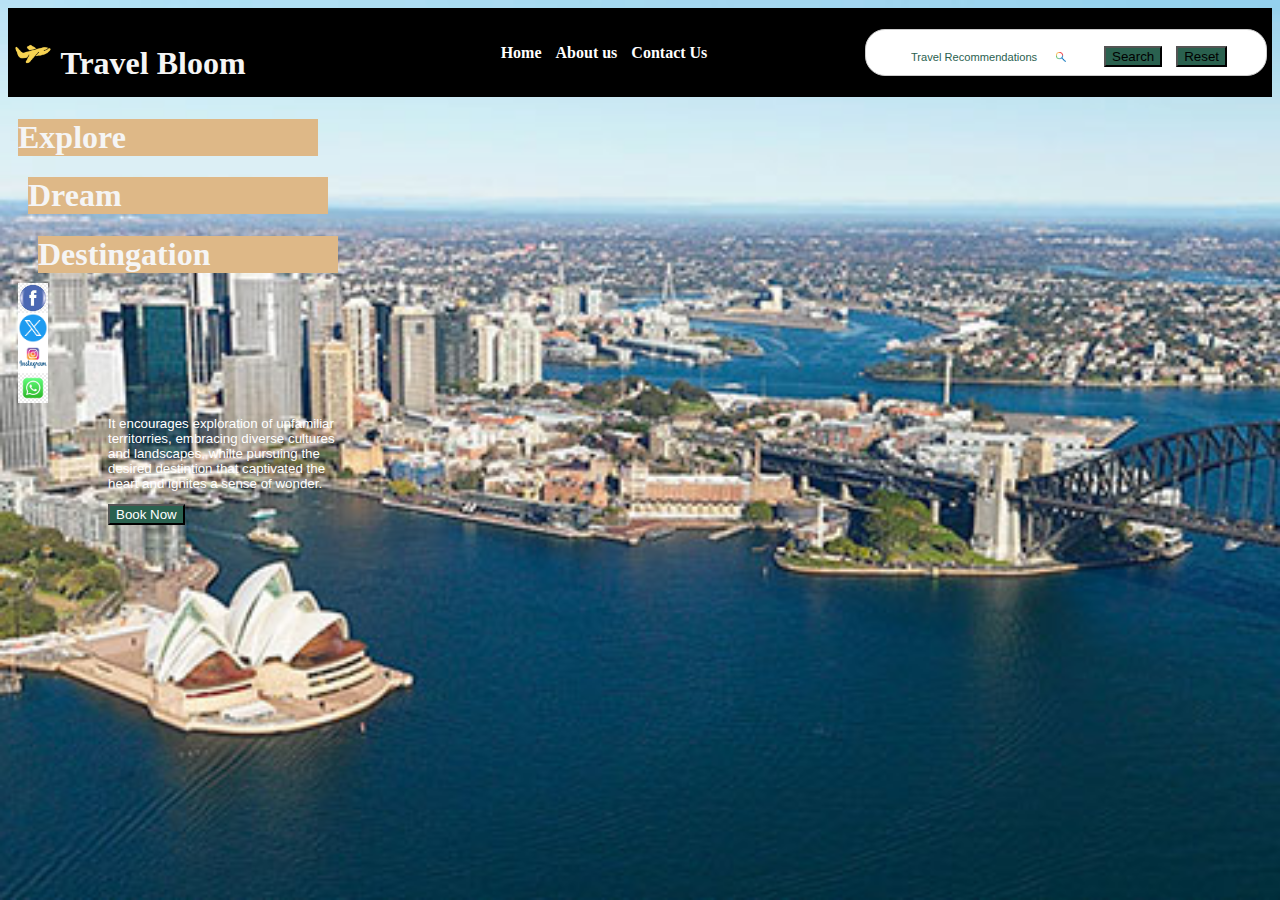
<file: index.html>
<html lang="en">
<head>
  <meta charset="UTF-8">
  <title>TravelBloom</title>
    <link rel="icon" href="./images/plane.png" type="image/png">
  <link rel="stylesheet" href="./travel_recommendation.css">
</head>
<body>  
    <nav>
        <h1 id="tbloom"><img src="./images/plane2.png" width="40px" height="40px"> Travel Bloom </h1>
        <ul>
          <li><a href="./travel_recommendation.html" id="home">Home </a></li>
          <li><a href="./about.html" id="home">About us </a></li>
          <li><a href="./contact.html" id="contact">Contact Us </a></li>
        </ul>
        <div id="searchbar">
            <ul>
                <li><input type="text" id="travelSearch" placeholder="Travel Recommendations" >  </li>
                <li><button id='btnSearch' >Search</button></li>
                <li><button id='Reset' >Reset</button></li>
                
            </ul>
        </div>
      </nav>    
        <h1 id="explore">Explore </h1>
            <h1 id="dream">Dream</h1>     
                <h1 id="dest">Destingation</h1>      
        <div id="socialmed-icons">
            <a href="https://www.facebook.com" class="social-icon facebook" aria-label="Facebook">
            <img src="./images/facebook.jpg" alt="Facebook Icon" width="30px" height="30px">   </a>
            <a href="https://www.twitter.com" class="social-icon twitter" aria-label="Twitter">
            <img src="./images/twitter.png" alt="Facebook Icon" width="30px" height="30px">   </a>        
            <a href="https://www.instagram.com" class="social-icon Instagram" aria-label="Instagram">
            <img src="./images/instagram.png" alt="Instagram Icon" width="30px" height="30px">   </a>    
            <a href="https://www.whatsapp.com" class="social-icon whatsapp" aria-label="whatsapp">
            <img src="./images/whatsapp.jpg" alt="whatsapp Icon" width="30px" height="30px">   </a>                              
        </div>  
        <div id="terr">
          <P>It encourages exploration of unfamiliar territorries, embracing diverse cultures and landscapes, whilte 
          pursuing the desired destintion that captivated the heart and ignites a sense of wonder.</P>
        <button id="booknow" type="submit" onclick="">Book Now</button>          
        </div>

        <div id="search-results" popover>
          <h3>Results</h3>
          <ul id="results-list">
          </ul>
        </div>
    <script src="./travel_recommendation.js"></script>
</body>
</html>
</file>
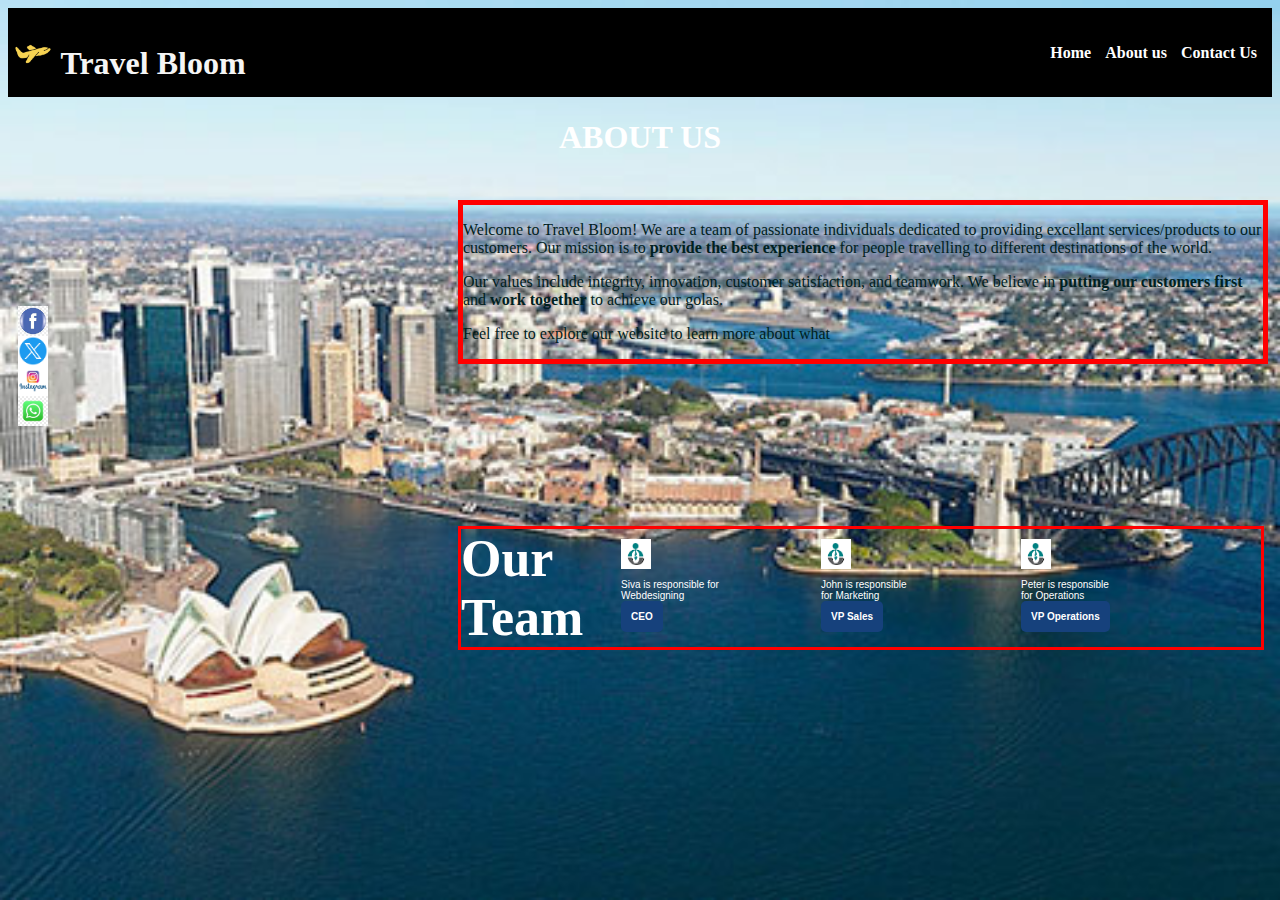
<file: about.html>
<html lang="en">
<head>
  <meta charset="UTF-8">
  <title>About Us</title>
    <link rel="icon" href="./images/plane.png" type="image/png">
  <link rel="stylesheet" href="./travel_recommendation.css">
</head>
<body>  
    <nav>
        <h1 id="tbloom"><img src="./images/plane2.png" width="40px" height="40px"> Travel Bloom </h1>
        
        <ul id="targets">
          <li><a href="./index.html" id="home">Home </a></li>
          <li><a href="./about.html" id="home">About us </a></li>
          <li><a href="./contact.html" id="contact">Contact Us </a></li>
        </ul>

        </nav>    
        <h1 id="h1-aboutus" >ABOUT US </h1>
        <div id="socialmed-icons1">
            <a href="https://www.facebook.com" class="social-icon facebook" aria-label="Facebook">
            <img src="./images/facebook.jpg" alt="Facebook Icon" width="30px" height="30px">   </a>
            <a href="https://www.twitter.com" class="social-icon twitter" aria-label="Twitter">
            <img src="./images/twitter.png" alt="Facebook Icon" width="30px" height="30px">   </a>        
            <a href="https://www.instagram.com" class="social-icon Instagram" aria-label="Instagram">
            <img src="./images/instagram.png" alt="Instagram Icon" width="30px" height="30px">   </a>    
            <a href="https://www.whatsapp.com" class="social-icon whatsapp" aria-label="whatsapp">
            <img src="./images/whatsapp.jpg" alt="whatsapp Icon" width="30px" height="30px"> </a>                              
        </div>  
        <div id="aboutus">
                <p>Welcome to Travel Bloom! We are a team of passionate individuals dedicated to providing excellant 
                services/products to our customers. Our mission is to <B>provide the best experience</B> for people travelling to 
                different destinations of the world.</p>
               <p> Our values include integrity, innovation, customer satisfaction, and teamwork. We believe in <B>putting our customers
                first</B> and <B>work together</B> to achieve our golas.</p>

                <p>Feel free to explore our website to learn more about what</p>
                
        </div>
        <div id="ourTeam">
            <div id="otheading">
                <B>Our Team</B>
            </div>
            <div id="oteam">
                <div class="oteam-row">
                      <img src="./images/emp1.jpg" width="30px" height="30px"> 
                      <p>Siva is responsible for Webdesigning </p>
                      <span class="label"> CEO </span>
                </div>
                <div class="oteam-row">
                    <img src="./images/emp1.jpg" width="30px" height="30px">  
                    <p>John is responsible for Marketing </p>
                    <span class="label">  VP Sales</span> 
                </div>
                <div class="oteam-row">
                    <img src="./images/emp1.jpg" width="30px" height="30px">  
                    <p>Peter is responsible for Operations </p>
                    <span class="label">VP Operations</span> </div>
            </div>            
        </div>
    <script src="./travel_recommendation.js"></script>
</body>
</html>
</file>
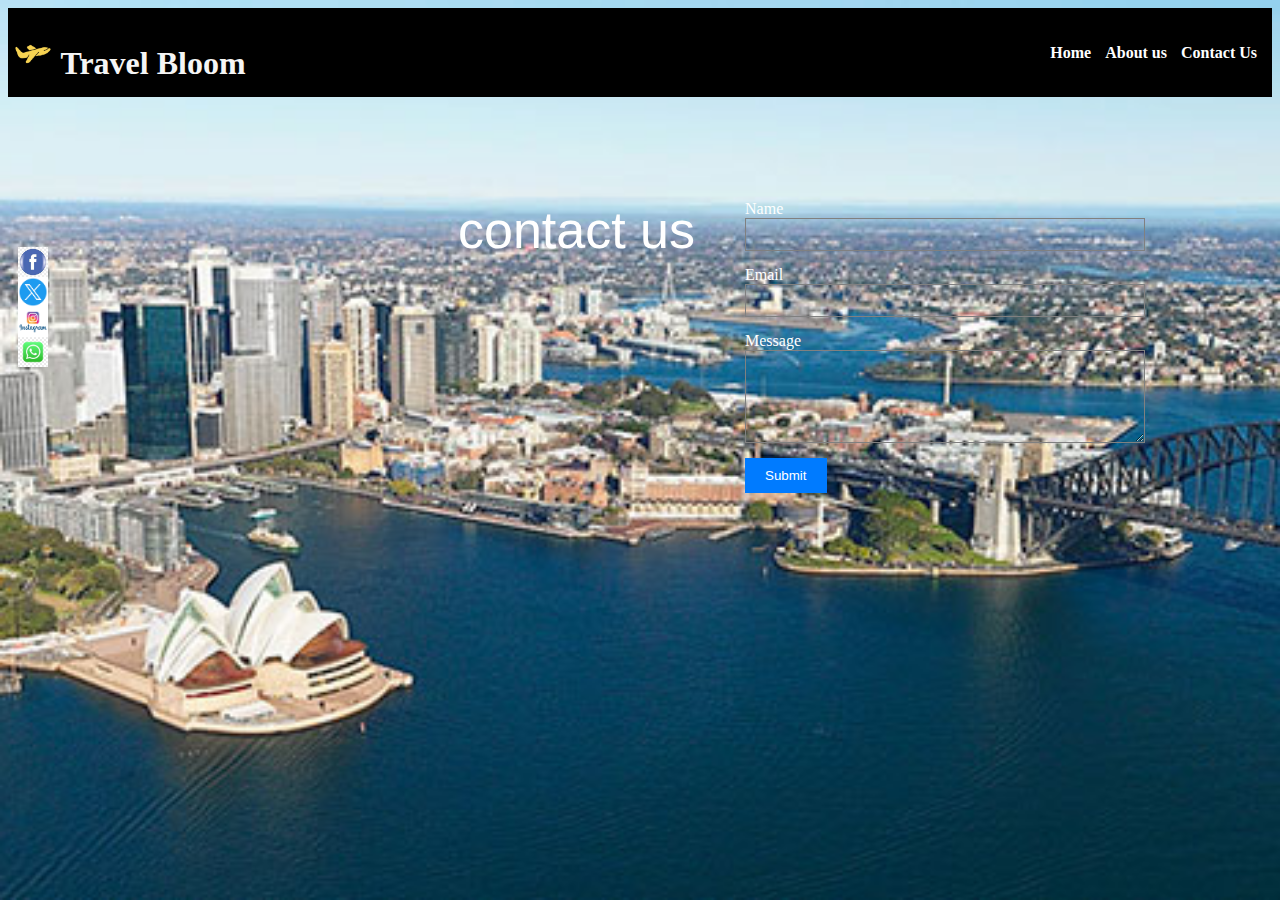
<file: contact.html>
<html lang="en">
<head>
  <meta charset="UTF-8">
  <title>Contact Us</title>
    <link rel="icon" href="./images/plane.png" type="image/png">
  <link rel="stylesheet" href="./travel_recommendation.css">

</head>
<body>  
    <nav>
        <h1 id="tbloom"><img src="./images/plane2.png" width="40px" height="40px"> Travel Bloom </h1>
        <ul id="targets">
          <li><a href="./index.html" id="home">Home </a></li>
          <li><a href="./about.html" id="home">About us </a></li>
          <li><a href="./contact.html" id="contact">Contact Us </a></li>
        </ul>

      </nav>    

        <div id="socialmed-icons1">
            <a href="https://www.facebook.com" class="social-icon facebook" aria-label="Facebook">
            <img src="./images/facebook.jpg" alt="Facebook Icon" width="30px" height="30px">   </a>
            <a href="https://www.twitter.com" class="social-icon twitter" aria-label="Twitter">
            <img src="./images/twitter.png" alt="Facebook Icon" width="30px" height="30px">   </a>        
            <a href="https://www.instagram.com" class="social-icon Instagram" aria-label="Instagram">
            <img src="./images/instagram.png" alt="Instagram Icon" width="30px" height="30px">   </a>    
            <a href="https://www.whatsapp.com" class="social-icon whatsapp" aria-label="whatsapp">
            <img src="./images/whatsapp.jpg" alt="whatsapp Icon" width="30px" height="30px"> </a>                              
        </div>  

        <div id="contactus">
        <div id="contactheading">
          contact us
        </div>
            <form id="contactForm" >
                    <label for="name">Name</label>
                    <input type="text" id="name" name="name" >
                    <label for="email">Email</label>
                    <input type="email" id="email" name="email" >
                    <label for="message">Message</label>
                    <textarea id="message" name="message" rows="5" ></textarea>
                    <button type="submit" onclick="thankyou()">Submit</button>
            </form>
        </div>
    <script src="./travel_recommendation.js"></script>
    <script>
  </script>
</body>
</html>
</file>
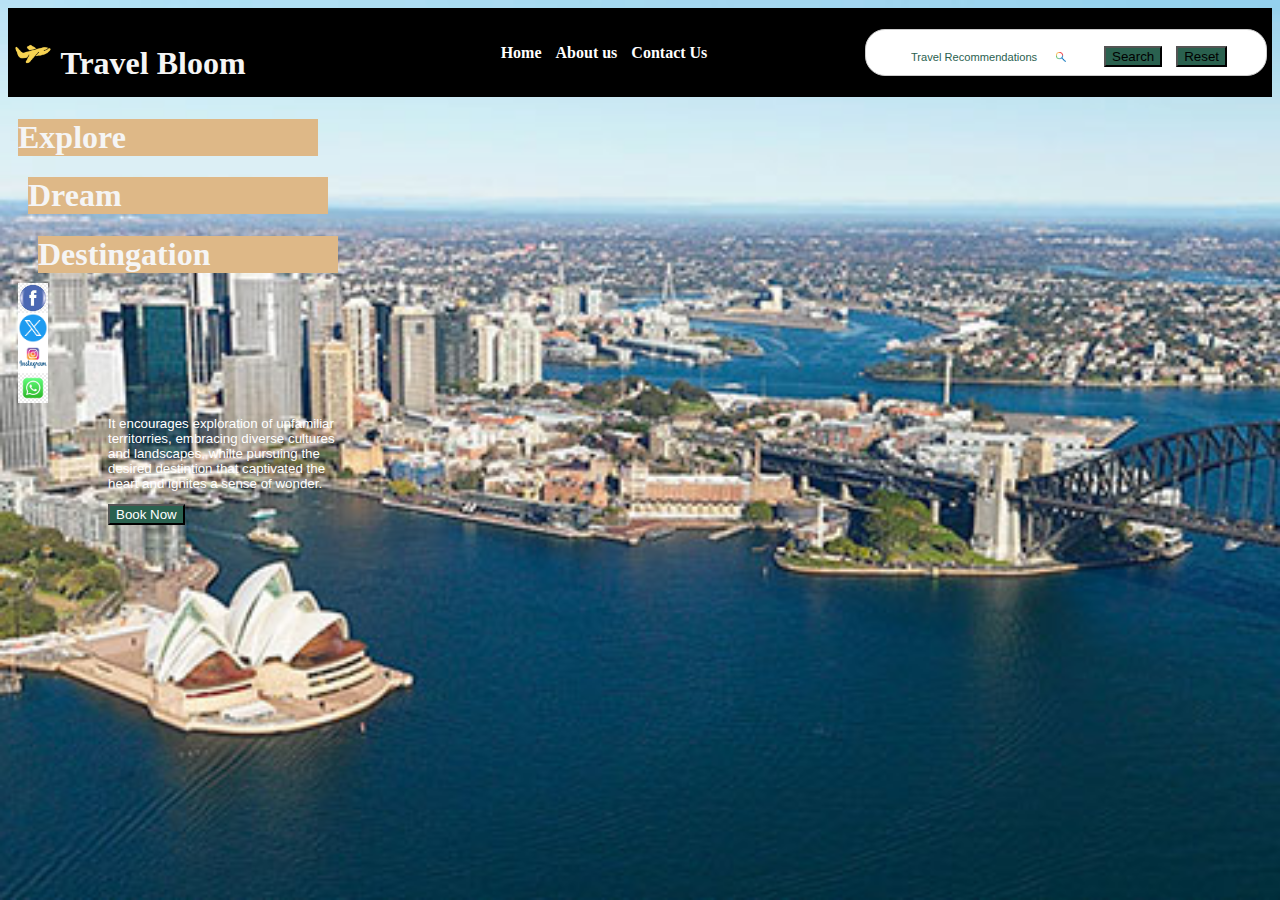
<file: travel_recommendation.html>
<html lang="en">
<head>
  <meta charset="UTF-8">
  <title>TravelBloom</title>
    <link rel="icon" href="./images/plane.png" type="image/png">
  <link rel="stylesheet" href="./travel_recommendation.css">
</head>
<body>  
    <nav>
        <h1 id="tbloom"><img src="./images/plane2.png" width="40px" height="40px"> Travel Bloom </h1>
        <ul>
          <li><a href="./travel_recommendation.html" id="home">Home </a></li>
          <li><a href="./about.html" id="home">About us </a></li>
          <li><a href="./contact.html" id="contact">Contact Us </a></li>
        </ul>
        <div id="searchbar">
            <ul>
                <li><input type="text" id="travelSearch" placeholder="Travel Recommendations" >  </li>
                <li><button id='btnSearch' >Search</button></li>
                <li><button id='Reset' >Reset</button></li>
                
            </ul>
        </div>
      </nav>    
        <h1 id="explore">Explore </h1>
            <h1 id="dream">Dream</h1>     
                <h1 id="dest">Destingation</h1>      
        <div id="socialmed-icons">
            <a href="https://www.facebook.com" class="social-icon facebook" aria-label="Facebook">
            <img src="./images/facebook.jpg" alt="Facebook Icon" width="30px" height="30px">   </a>
            <a href="https://www.twitter.com" class="social-icon twitter" aria-label="Twitter">
            <img src="./images/twitter.png" alt="Facebook Icon" width="30px" height="30px">   </a>        
            <a href="https://www.instagram.com" class="social-icon Instagram" aria-label="Instagram">
            <img src="./images/instagram.png" alt="Instagram Icon" width="30px" height="30px">   </a>    
            <a href="https://www.whatsapp.com" class="social-icon whatsapp" aria-label="whatsapp">
            <img src="./images/whatsapp.jpg" alt="whatsapp Icon" width="30px" height="30px">   </a>                              
        </div>  
        <div id="terr">
          <P>It encourages exploration of unfamiliar territorries, embracing diverse cultures and landscapes, whilte 
          pursuing the desired destintion that captivated the heart and ignites a sense of wonder.</P>
        <button id="booknow" type="submit" onclick="">Book Now</button>          
        </div>

        <div id="search-results" popover="auto">
          <h3>Results</h3>
          <ul id="results-list">
          </ul>

        </div>
    <script src="./travel_recommendation.js"></script>
</body>
</html>
</file>
<file: travel_recommendation.css>
body{
    background-image: url('./images/opera.jpg');
    background-size: cover;
    background-repeat: no-repeat;
    background-position: center;
}
nav {
    background-color: currentColor;
    padding: 5px;
    display: flex;
    align-items: center;
    justify-content: space-between;
  }
  nav ul {
    list-style-type: none;
    /* padding: 0; */
  }
  nav ul li {
    display:inline-flex;
    margin-right: 10px;
  }
  nav a {
    text-decoration: none;
    color: white;
    font-weight: bold;
  }
    h1 {
    margin-bottom: 10px;
    color: whitesmoke;
    background-color: burlywood;
    width: 300px;
  }
 
  #tbloom {
    background-color:transparent ;
    align-items: center;
  }
    #explore {
        margin-left: 10px;
  }
      #dream {
        margin-left: 20px;
  }
        #dest {
        margin-left: 30px;
  }
  
#socialmed-icons {
    margin-left: 10px;
    width:30px;
    height: 120px;
    border: red;
    color: transparent;
}
#socialmed-icons1 {
    margin-left: 10px;
    margin-top: 150px;
    width:30px;
    height: 120px;
    border: red;
    color: transparent;
}
#terr {
    margin-left: 100px;
    margin-top: 0;
    width:250px;
    height: 50px;
    font-family: Arial, Helvetica, sans-serif;
    background-color: transparent;
    font-size: smaller;
    color: white;  
}
#h1-aboutus {
  background-color: transparent;
  color:white;
  width:100%;
  text-align: center;
}
#booknow {

  background-color: #2A614F;
  color : white;
}
#searchbar {
  display: flex;
  align-items: right; 
  border: 1px solid #ccc;
  color: #2A614F;
  background-color: white;
  border-radius: 20px; /* Fully rounded corners */
  width: 400px;
  height: 45px;
}

#travelSearch {
    color:#2A614F;
    background-image: url('./images/search.png');
    background-position: 150px center;
    background-repeat: no-repeat;
    background-size: 10px;
    padding-left: 5px; 
    border: none;
}

input::placeholder {
  color: #2A614F; /* Your desired hex color */
  opacity: 1;      /* Ensures consistent color in Firefox */
  font-size: smaller;
}

#btnSearch {
 background-color: #2A614F;
}

#Reset{
     background-color: #2A614F;
}
#aboutus {
  color: #002121; 
  border-color: red;
  border-width: 5px;
  margin-top: 200px;
  margin-left: 450px;
  width :800px;
  height: auto;
  position: absolute;
  top:0;
    border-color: red;
    border-style: solid;  
}

#ourTeam{
  display: flex;
  gap:50px;
  background-color: transparent;
  margin-top: 100px;
  margin-left: 450px;  
  width :800px;  
  height: auto;
  position: absolute;  
    border-color: red;
    border-style: solid;  
}

#otheading {
  color:white;
  background-color: transparent;
  font-size: 52px;
  width:100px;
}

#oteam {
   font-family: Arial, sans-serif;
    display: grid;
    grid-template-columns: repeat(3, 100px);  
    grid-gap: 100px;
    padding: 10px;
    border-radius: 10px;
    color:white;
    background-color: transparent;
    background-image: none;
    font-size: 10px;
}

.label {
    position: sticky; /* Makes the element stick when its scroll position reaches a defined threshold */
    /* Optional: styling for visibility */
    background-color: #16417C;
    color: white;
    padding: 10px 10px;
    border-radius: 5px;
    font-size: 10px;
    font-weight: bold;
}
    #contactForm {  
      max-width: 400px;
      margin: 0 auto;
    }

    #contactForm input,
    #contactForm textarea {
      width: 100%;
      margin-bottom: 15px;
      padding: 8px;
      background-color: transparent;
      border-style:solid; 
      border-color: grey;
      border-width: 1px;      
    }
       #contactForm button {
      padding: 10px 20px;
      background-color: #007bff;
      color: white;
      border: none;
      cursor: pointer;
    }
    #contactForm label{
      color:white;
    }
    #contactForm button:hover {
      background-color: #0056b3;
    }    
    #contactheading {
   font-family: Arial, sans-serif;
   font-size: 52px;  
  color:white;
  align-items: center;
}
#contactus {
  top:200px;
  position: absolute;
  margin-left: 450px;    
  margin-top: 0px;
  display: flex;
  gap:50px;
  background-color: transparent;  
}

[popover]:popover-open {
  width: 300px;
  border: 1px solid #ccc;
  padding: 10px;
  /* By default, it centers; use margin to position */
  margin-top: 50px; 
  z-index: 1000;
}
</file>
